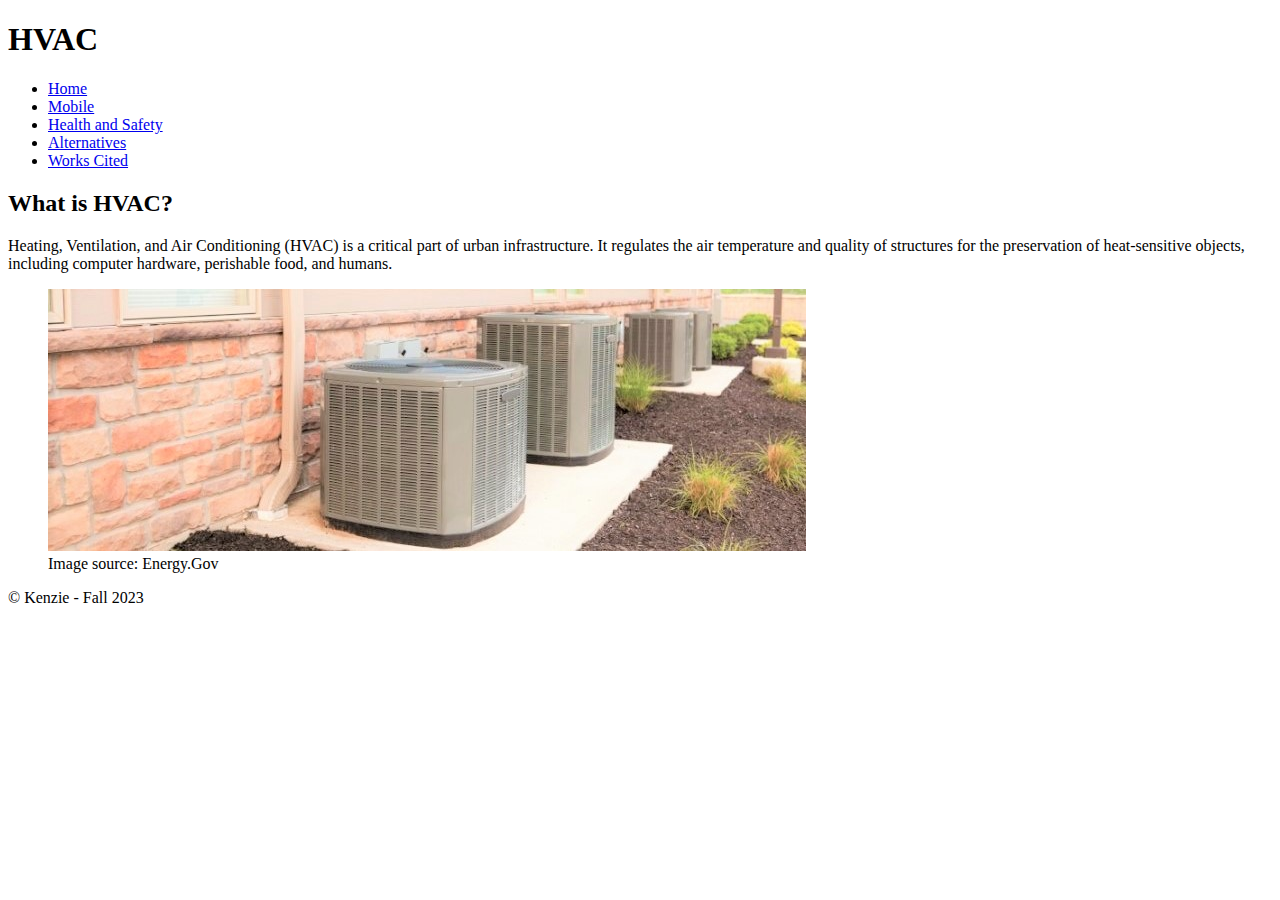
<file: research-site/index.html>
<!DOCTYPE html>
<html lang="en">

<head>
    <meta charset="UTF-8">
    <meta name="viewport" content="width=device-width, initial-scale=1.0">
    <title>HVAC</title>
</head>

<body>
    <header>
        <h1>HVAC</h1>
        <nav>
            <ul>
                <li class="current"><a href="index.html">Home</a></li>
                <li><a href="mobile.html">Mobile</a></li>
               <li><a href="health_and_safety.html">Health and Safety</a></li>
                <li><a href="alternatives.html">Alternatives</a></li>
                <li><a href="works_cited.html">Works Cited</a></li>
            </ul>
        </nav>
    </header>
    <main>
        <section id="intro">
            <h2>What is HVAC?</h2>
            <p>Heating, Ventilation, and Air Conditioning (HVAC) is a critical part of urban infrastructure. It
                regulates the air temperature and quality of structures for the preservation of heat-sensitive objects,
                including computer hardware, perishable food, and humans.</p>
            <figure>
                <img src="images/central-air-conditioner-banner.jpg" alt="Air conditioners outside a home">
                <figcaption>Image source: Energy.Gov</figcaption>
            </figure>
        </section>
    </main>   <footer>
        <p>&copy; Kenzie - Fall 2023</p>
    </footer>
</body>

</html>
</file>
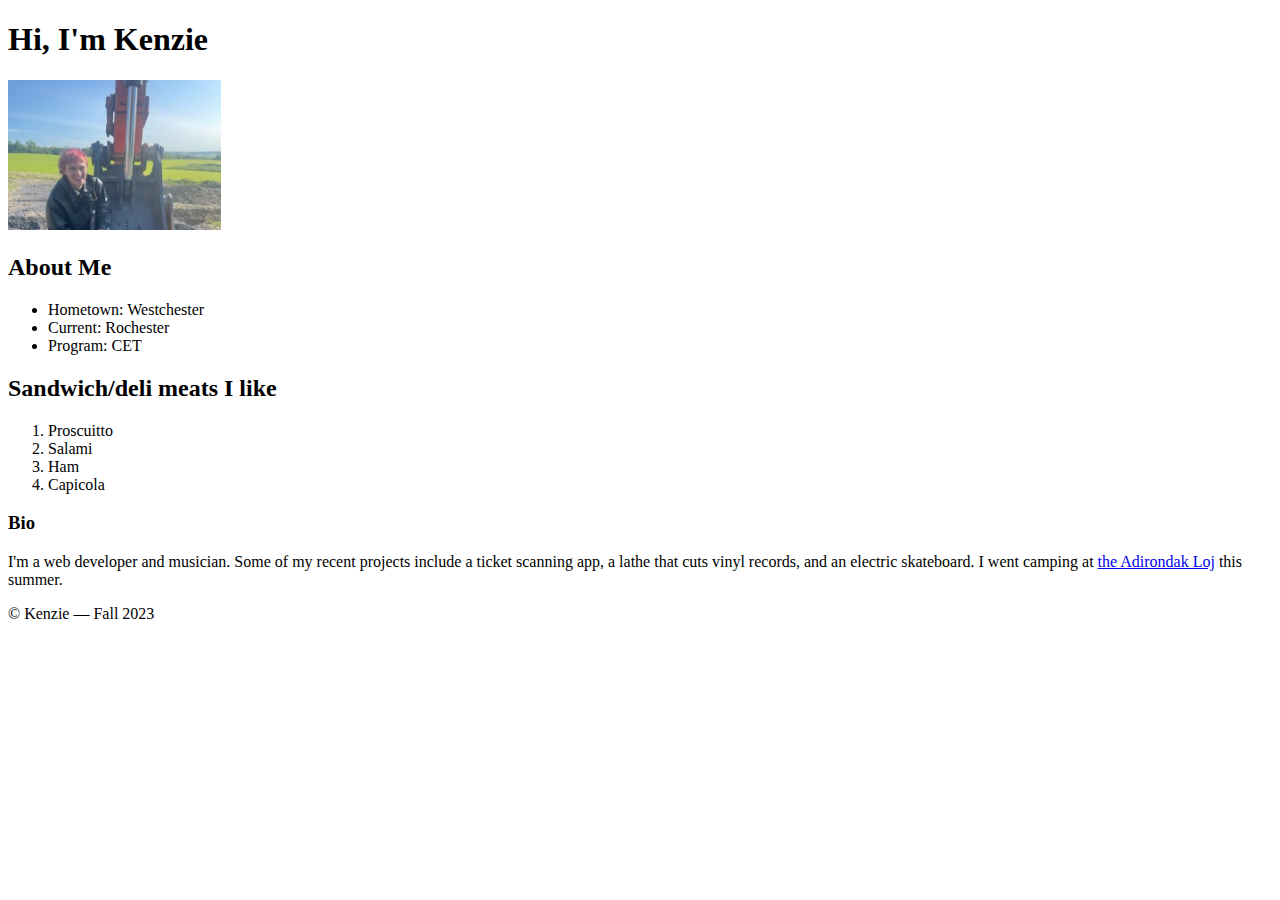
<file: assignments/Homepage Creation/index.html>
<!DOCTYPE html>
<html lang="en">
  <head>
    <meta charset="UTF-8" />
    <title>About Kenzie</title>
    <meta name="viewport" content="width=device-width, initial-scale=1" />
  </head>

  <body>
    <h1>Hi, I'm Kenzie</h1>
    <!-- <img src="https://via.placeholder.com/150" alt="Kenzie" height="150"/> -->
    <img
      src="images/me.jpg"
      alt="Kenzie sitting in a construction vehicle"
      height="150"
    />

    <h2>About Me</h2>
    <ul>
      <li>Hometown: Westchester</li>
      <li>Current: Rochester</li>
      <li>Program: CET</li>
    </ul>
    <h2>Sandwich/deli meats I like</h2>
    <ol>
      <li>Proscuitto</li>
      <li>Salami</li>
      <li>Ham</li>
      <li>Capicola</li>
    </ol>
    <h3>Bio</h3>
    <p>
      I'm a web developer and musician. Some of my recent projects include a
      ticket scanning app, a lathe that cuts vinyl records, and an electric
      skateboard. I went camping at
      <a href="https://en.wikipedia.org/wiki/Adirondak_Loj"
        >the Adirondak Loj</a
      >
      this summer.
    </p>

    <footer>&copy; Kenzie — Fall 2023</footer>
  </body>
</html>
</file>
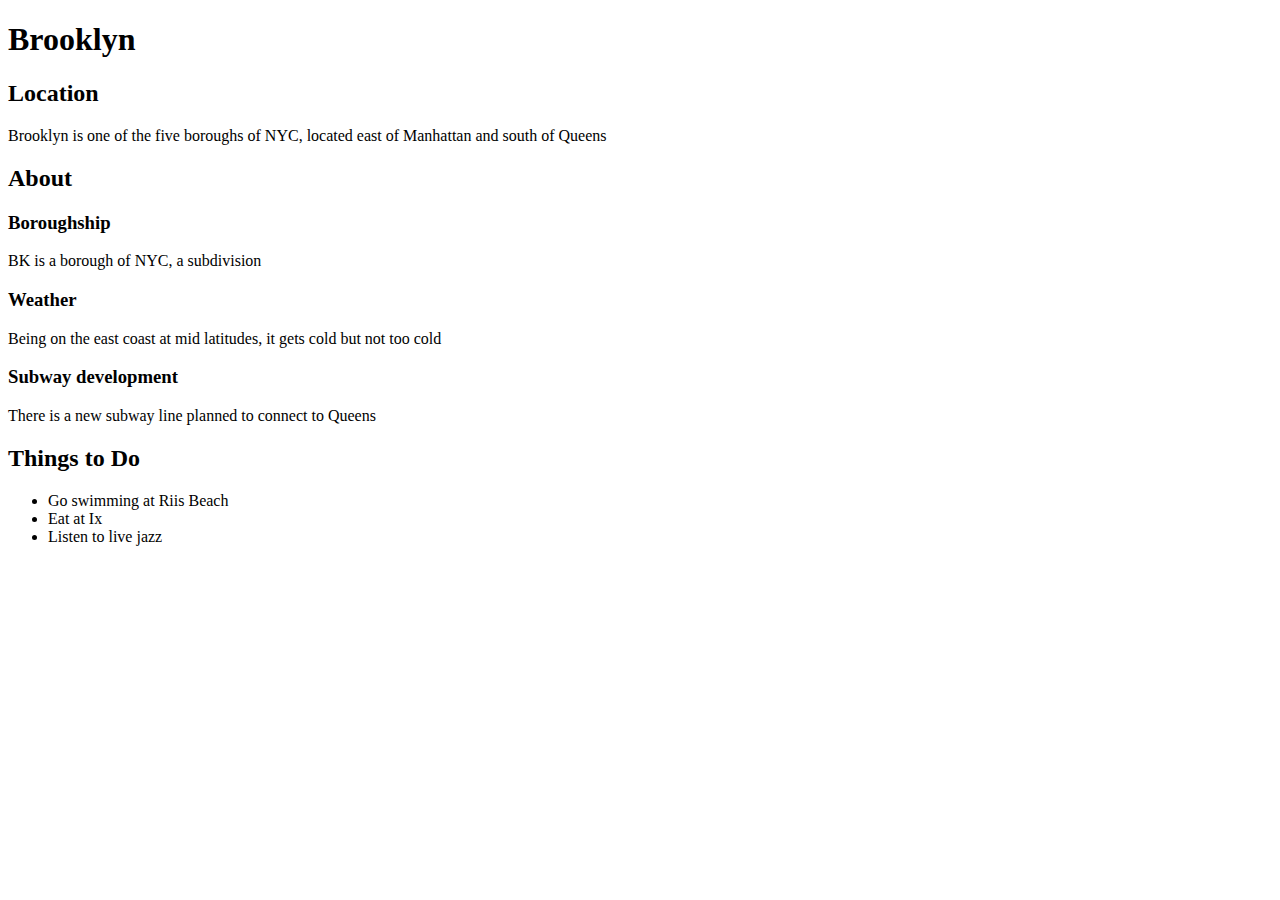
<file: zybook labs/chapter 2/2.10/index.html>
<!-- html page describing Brooklyn, Ny -->
<!DOCTYPE html>
<html lang="en">
  <head>
    <title>Brooklyn, NY</title>
    <meta charset="utf-8" />
  </head>

  <body>
    <h1>Brooklyn</h1>

    <section>
      <h2>Location</h2>
      <p>
        Brooklyn is one of the five boroughs of NYC, located east of Manhattan
        and south of Queens
      </p>
    </section>

    <section>
      <h2>About</h2>
      <section>
        <h3>Boroughship</h3>

        <p>BK is a borough of NYC, a subdivision</p>
      </section>

      <section>
        <h3>Weather</h3>

        <p>
          Being on the east coast at mid latitudes, it gets cold but not too
          cold
        </p>
      </section>
      <section>
        <h3>Subway development</h3>

        <p>There is a new subway line planned to connect to Queens</p>
      </section>
    </section>

    <section>
      <h2>Things to Do</h2>
      <ul>
        <li>Go swimming at Riis Beach</li>
        <li>Eat at Ix</li>
        <li>Listen to live jazz</li>
      </ul>
    </section>
  </body>
</html>
</file>
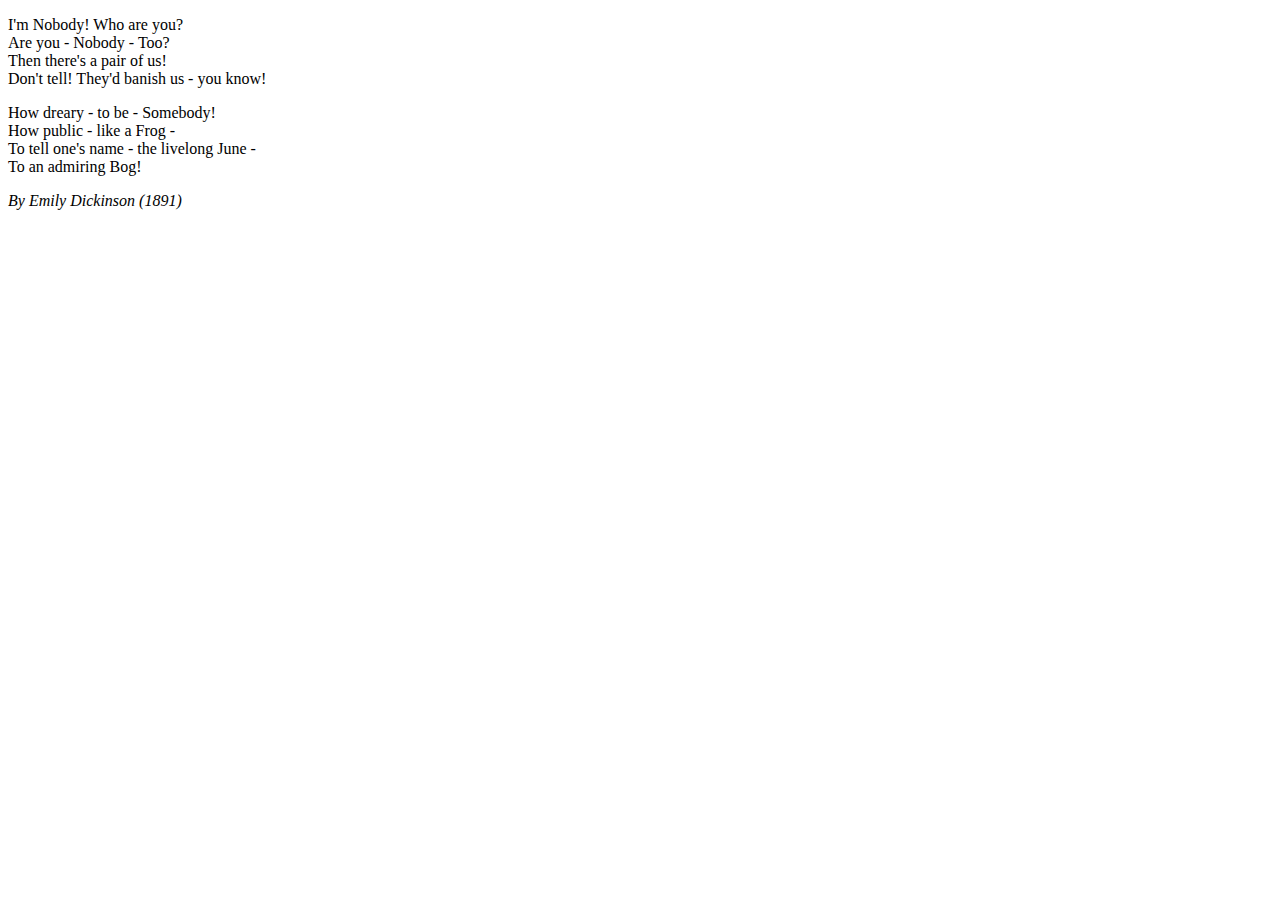
<file: zybook labs/chapter 2/2.11/index.html>
<!DOCTYPE html>
 <html lang="en">
   <head>
     <meta charset="utf-8" />
   </head>
   <body>
     <p>
       I'm Nobody! Who are you?<br>
       Are you - Nobody - Too?<br>
       Then there's a pair of us!<br>
       Don't tell! They'd banish us - you know!
     </p>
     <p>
       How dreary - to be - Somebody!<br>
       How public - like a Frog -<br>
       To tell one's name - the livelong June -<br>
       To an admiring Bog!
     </p>
     <p>
       <cite>By Emily Dickinson (1891)</cite>
     </p>
   </body>
 </html>
</file>
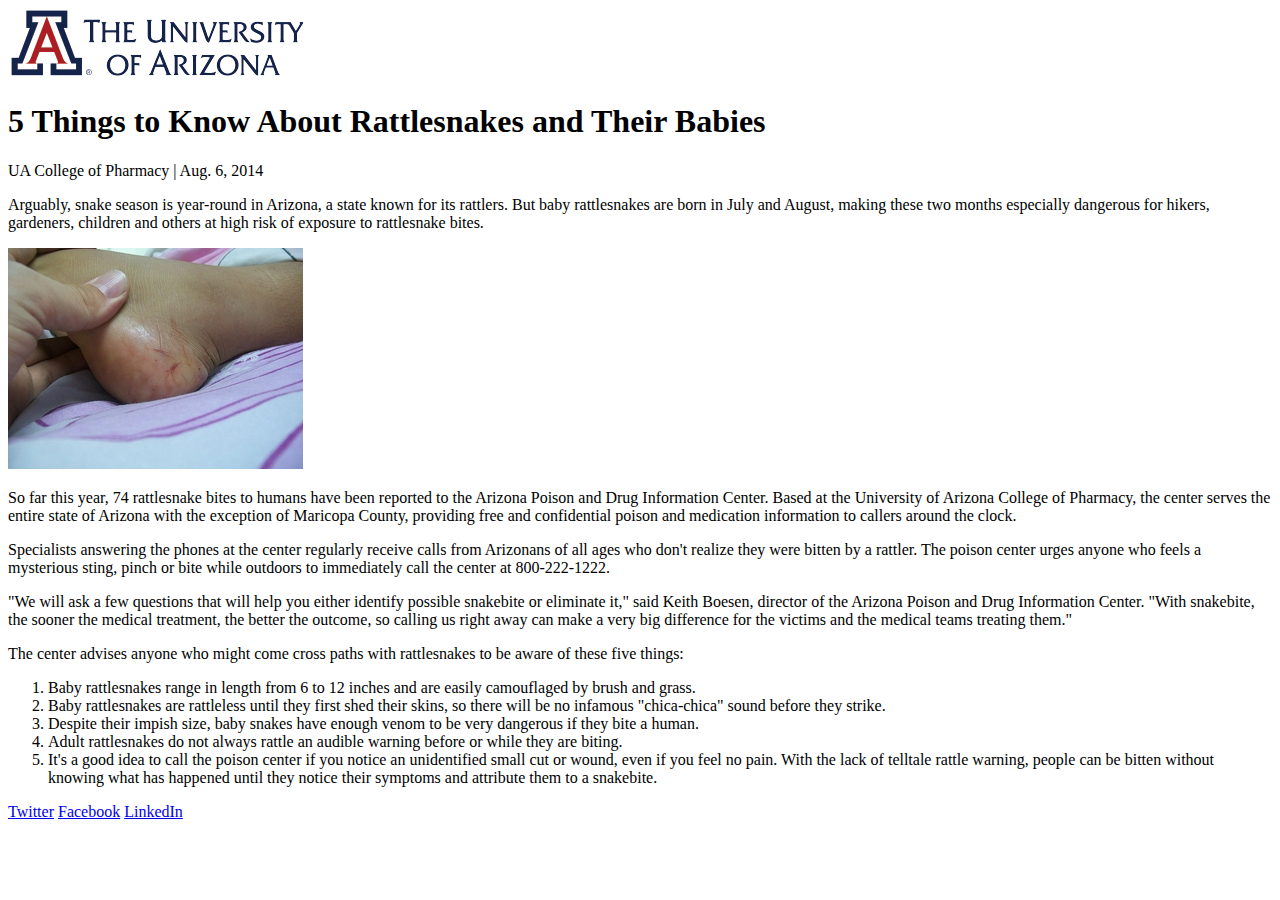
<file: zybook labs/chapter 2/2.12/index.html>
<!DOCTYPE html>
<html lang="en">
  <head>
    <meta charset="UTF-8" />
    <title>5 Things to Know About Rattlesnakes and Their Babies</title>
  </head>
  <body>
    <img src="UniversityLogo.png" alt="Logo of The University of Arizona" />
    <h1>5 Things to Know About Rattlesnakes and Their Babies</h1>
    <p>UA College of Pharmacy | Aug. 6, 2014</p>
    <p>
      Arguably, snake season is year-round in Arizona, a state known for its
      rattlers. But baby rattlesnakes are born in July and August, making these
      two months especially dangerous for hikers, gardeners, children and others
      at high risk of exposure to rattlesnake bites.
    </p>
    <img src="SnakeBite.jpg" alt="Snake bite on side of child's foot" />
    <p>
      So far this year, 74 rattlesnake bites to humans have been reported to the
      Arizona Poison and Drug Information Center. Based at the University of
      Arizona College of Pharmacy, the center serves the entire state of Arizona
      with the exception of Maricopa County, providing free and confidential
      poison and medication information to callers around the clock.
    </p>
    <p>
      Specialists answering the phones at the center regularly receive calls
      from Arizonans of all ages who don't realize they were bitten by a
      rattler. The poison center urges anyone who feels a mysterious sting,
      pinch or bite while outdoors to immediately call the center at
      800-222-1222.
    </p>
    <p>
      "We will ask a few questions that will help you either identify possible
      snakebite or eliminate it," said Keith Boesen, director of the Arizona
      Poison and Drug Information Center. "With snakebite, the sooner the
      medical treatment, the better the outcome, so calling us right away can
      make a very big difference for the victims and the medical teams treating
      them."
    </p>
    <p>
      The center advises anyone who might come cross paths with rattlesnakes to
      be aware of these five things:
    </p>
    <ol>
      <li>
        Baby rattlesnakes range in length from 6 to 12 inches and are easily
        camouflaged by brush and grass.
      </li>
      <li>
        Baby rattlesnakes are rattleless until they first shed their skins, so
        there will be no infamous "chica-chica" sound before they strike.
      </li>
      <li>
        Despite their impish size, baby snakes have enough venom to be very
        dangerous if they bite a human.
      </li>
      <li>
        Adult rattlesnakes do not always rattle an audible warning before or
        while they are biting.
      </li>
      <li>
        It's a good idea to call the poison center if you notice an unidentified
        small cut or wound, even if you feel no pain. With the lack of telltale
        rattle warning, people can be bitten without knowing what has happened
        until they notice their symptoms and attribute them to a snakebite.
      </li>
    </ol>
    <p>
      <a href="https://twitter.com/">Twitter</a>
      <a href="https://www.facebook.com/">Facebook</a>
      <a href="https://www.linkedin.com/">LinkedIn</a>
    </p>
  </body>
</html>
</file>
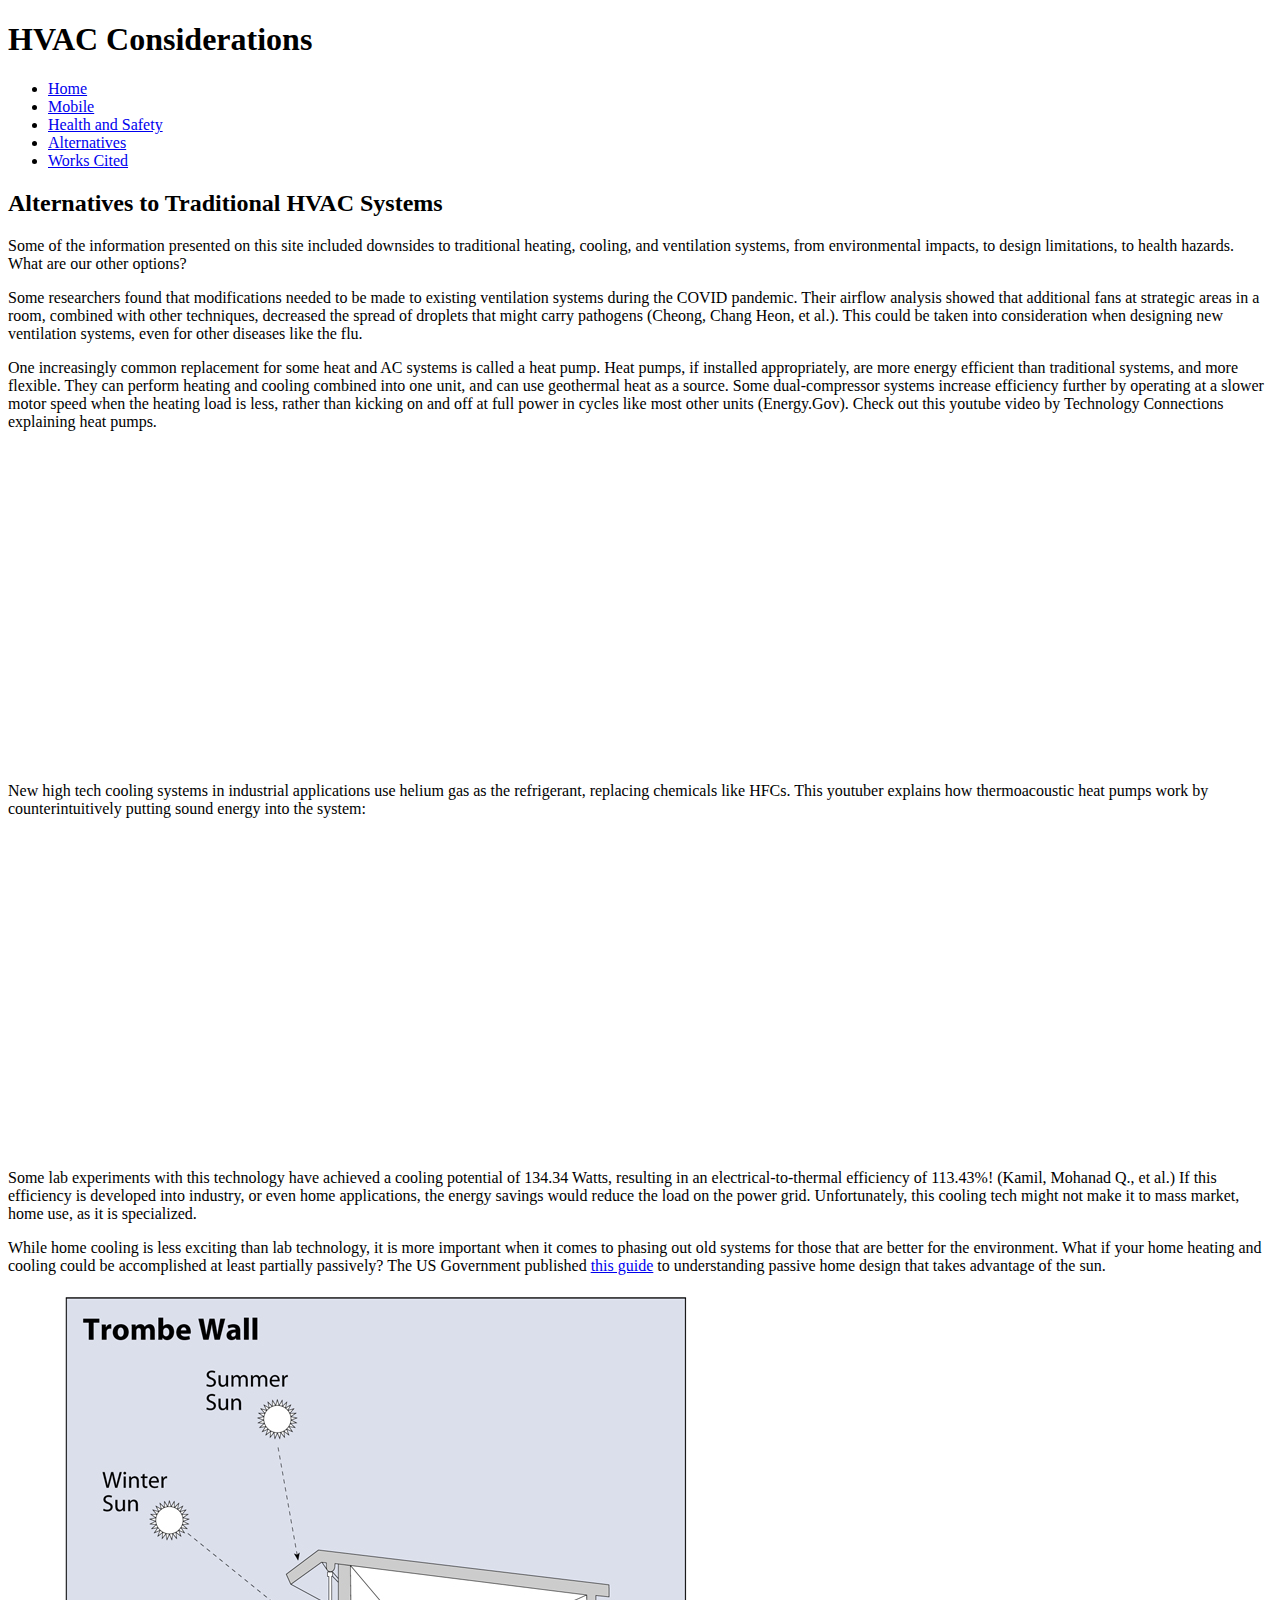
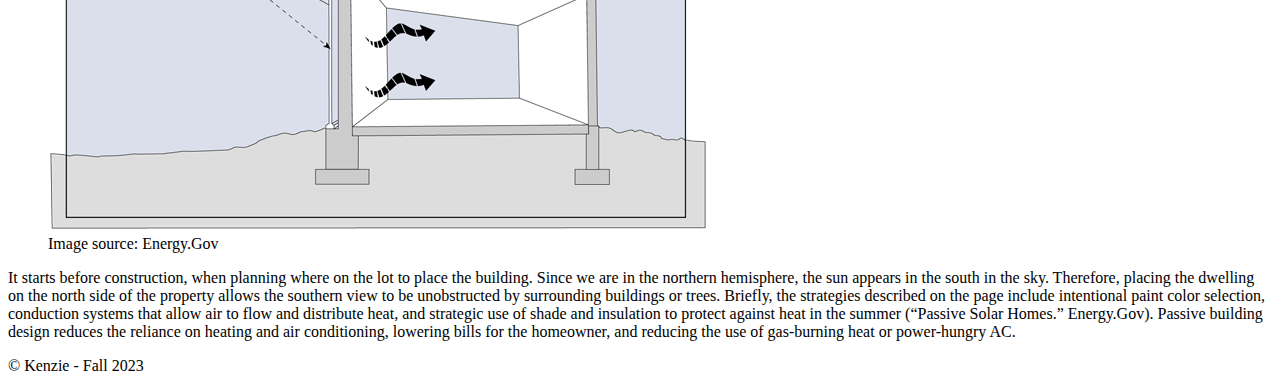
<file: research-site/alternatives.html>
<!DOCTYPE html>
<html lang="en">

<head>
    <meta charset="UTF-8">
    <meta name="viewport" content="width=device-width, initial-scale=1.0">
    <title>Alternatives to Traditional HVAC Systems</title>
</head>

<body>
    <header>
        <h1>HVAC Considerations</h1>
        <nav>
            <ul>
                <li><a href="index.html">Home</a></li>
                <li><a href="mobile.html">Mobile</a></li>
                <li><a href="health_and_safety.html">Health and Safety</a></li>
                <li class="current"><a href="alternatives.html">Alternatives</a></li>
                <li><a href="works_cited.html">Works Cited</a></li>
            </ul>
        </nav>
    </header>
    <main>
        <section id="alternatives-content">
            <h2>Alternatives to Traditional HVAC Systems</h2>
            <p>Some of the information presented on this site included downsides to traditional heating, cooling, and
                ventilation systems, from environmental impacts, to design limitations, to health hazards. What are our
                other options?
            </p>

            <p>Some researchers found that modifications needed to be made to existing ventilation systems during the
                COVID pandemic. Their airflow analysis showed that additional fans at strategic areas in a room,
                combined with other techniques, decreased the spread of droplets that might carry pathogens (Cheong,
                Chang Heon, et al.). This could be taken into consideration when designing new ventilation systems, even
                for other diseases like the flu.
            </p>

            <p>One increasingly common replacement for some heat and AC systems is called a heat pump. Heat pumps, if
                installed appropriately, are more energy efficient than traditional systems, and more flexible. They can
                perform heating and cooling combined into one unit, and can use geothermal heat as a source. Some
                dual-compressor systems increase efficiency further by operating at a slower motor speed when the
                heating load is less, rather than kicking on and off at full power in cycles like most other units
                (Energy.Gov). Check out this youtube video by Technology Connections explaining heat pumps. </p>
            <iframe width="560" height="315" src="https://www.youtube.com/embed/7J52mDjZzto" frameborder="0"
                allowfullscreen></iframe>

            <p>New high tech cooling systems in industrial applications use helium gas as the refrigerant, replacing
                chemicals like HFCs. This youtuber explains how thermoacoustic heat pumps work by counterintuitively
                putting sound energy into the system: </p>
            <iframe width="560" height="315" src="https://www.youtube.com/embed/kkBBkQ8jFRY" frameborder="0"
                allowfullscreen></iframe>
            <p>Some lab experiments with this technology have achieved a cooling potential of 134.34 Watts, resulting in
                an electrical-to-thermal <span>efficiency of 113.43%!</span> (Kamil, Mohanad Q., et al.) If this
                efficiency is
                developed into industry, or even home applications, the energy savings would reduce the load on the
                power grid. Unfortunately, this cooling tech might not make it to mass market, home use, as it is
                specialized.
            </p>

            <p>While home cooling is less exciting than lab technology, it is more important when it comes to phasing
                out old systems for those that are better for the environment. What if your home heating and cooling
                could be accomplished at least partially passively? The US Government published <a
                    href='https://www.energy.gov/energysaver/passive-solar-homes'>this guide</a> to understanding
                passive home design that takes advantage of the sun. </p>

            <figure>
                <img src="images/trombe_wall.jpg"
                    alt="Passive home construction diagram showing the summer and winter sun angles and how they hit the building.">
                <figcaption>Image source: Energy.Gov</figcaption>
            </figure>

            <p>It starts before construction, when planning where on the lot to place the building. Since we are in the
                northern hemisphere, the sun appears in the south in the sky. Therefore, placing the dwelling on the
                north side of the property allows the southern view to be unobstructed by surrounding buildings or
                trees. Briefly, the strategies described on the page include intentional paint color selection,
                conduction systems that allow air to flow and distribute heat, and strategic use of shade and insulation
                to protect against heat in the summer (“Passive Solar Homes.” Energy.Gov). Passive building design
                reduces the reliance on heating and air conditioning, lowering bills for the homeowner, and reducing the
                use of gas-burning heat or power-hungry AC.</p>

        </section>
    </main>
    <footer>
        <p>&copy; Kenzie - Fall 2023</p>
    </footer>
</body>

</html>
</file>
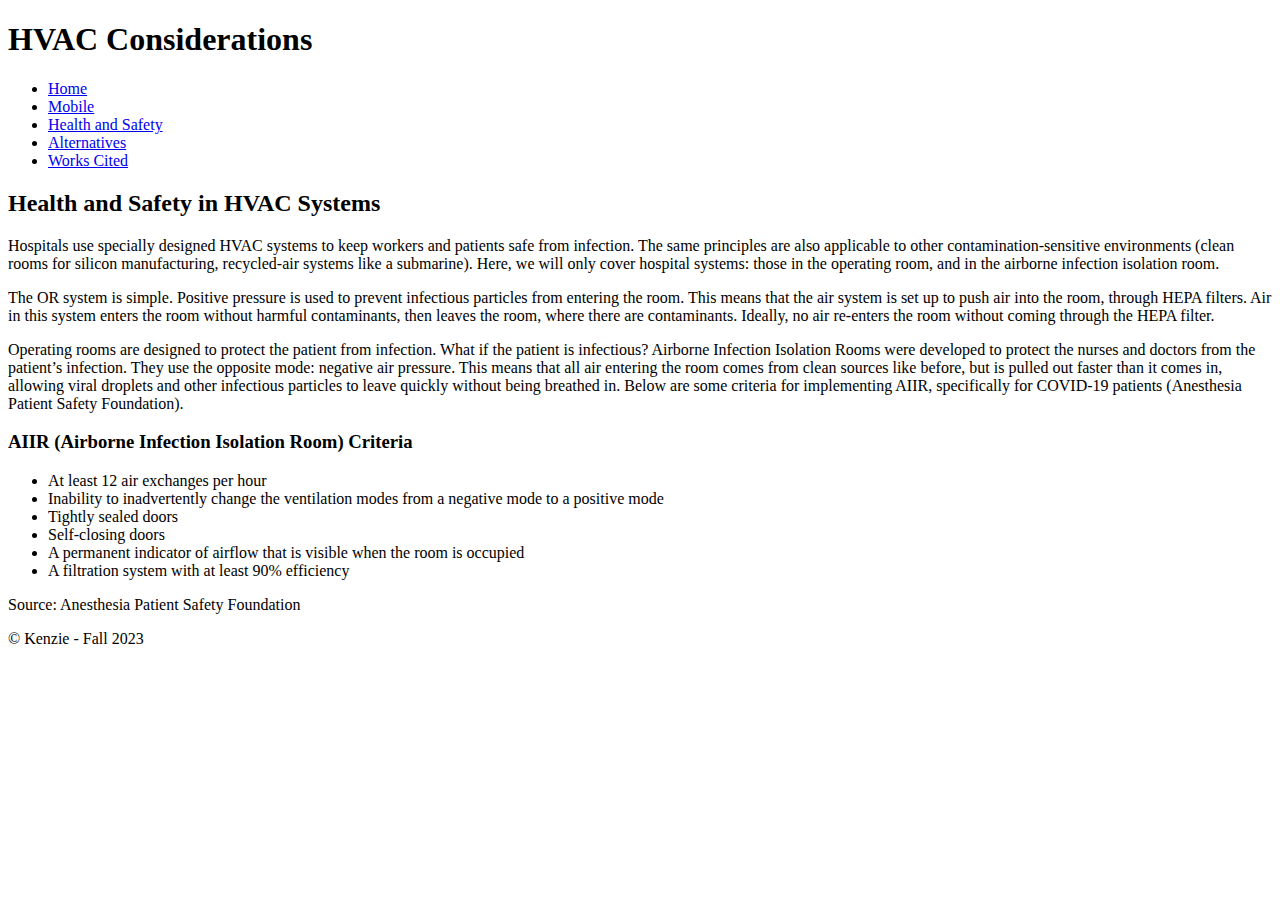
<file: research-site/health_and_safety.html>
<!DOCTYPE html>
<html lang="en">

<head>
    <meta charset="UTF-8">
    <meta name="viewport" content="width=device-width, initial-scale=1.0">
    <title>Health and Safety in HVAC Systems</title>
</head>

<body>
    <header>
        <h1>HVAC Considerations</h1>
        <nav>
            
            <ul>
                <li><a href="index.html">Home</a></li>
                <li><a href="mobile.html">Mobile</a></li>
               <li  class="current"><a href="health_and_safety.html">Health and Safety</a></li>
                <li><a href="alternatives.html">Alternatives</a></li>
                <li><a href="works_cited.html">Works Cited</a></li>
            </ul>
        </nav>
    </header>
    <main>
        <section id="health-and-safety-content">
            <h2>Health and Safety in HVAC Systems</h2>
            <p>Hospitals use specially designed HVAC systems to keep workers and patients safe from infection. The same
                principles are also applicable to other contamination-sensitive environments (clean rooms for silicon
                manufacturing, recycled-air systems like a submarine). Here, we will only cover hospital systems: those
                in the operating room, and in the airborne infection isolation room.
            </p>
            <p>The OR system is simple. Positive pressure is used to prevent infectious particles from entering the
                room. This means that the air system is set up to push air into the room, through HEPA filters. Air in
                this system enters the room without harmful contaminants, then leaves the room, where there are
                contaminants. Ideally, no air re-enters the room without coming through the HEPA filter.
            </p>
            <p>Operating rooms are designed to protect the patient from infection. What if the patient is infectious?
                Airborne Infection Isolation Rooms were developed to protect the nurses and doctors from the patient’s
                infection. They use the opposite mode: negative air pressure. This means that all air entering the room
                comes from clean sources like before, but is pulled out faster than it comes in, allowing viral droplets
                and other infectious particles to leave quickly without being breathed in. Below are some criteria for
                implementing AIIR, specifically for COVID-19 patients (Anesthesia Patient Safety Foundation).
            </p>
            <h3>AIIR (Airborne Infection Isolation Room) Criteria</h3>
            <ul>
                <li>At least 12 air exchanges per hour</li>
                <li>Inability to inadvertently change the ventilation modes from a negative mode to a positive mode</li>
                <li>Tightly sealed doors</li>
                <li>Self-closing doors</li>
                <li>A permanent indicator of airflow that is visible when the room is occupied</li>
                <li>A filtration system with at least 90% efficiency</li>
            </ul>
            <p>Source: Anesthesia Patient Safety Foundation</p>
        </section>
    </main>   <footer>
        <p>&copy; Kenzie - Fall 2023</p>
    </footer>
</body>

</html>
</file>
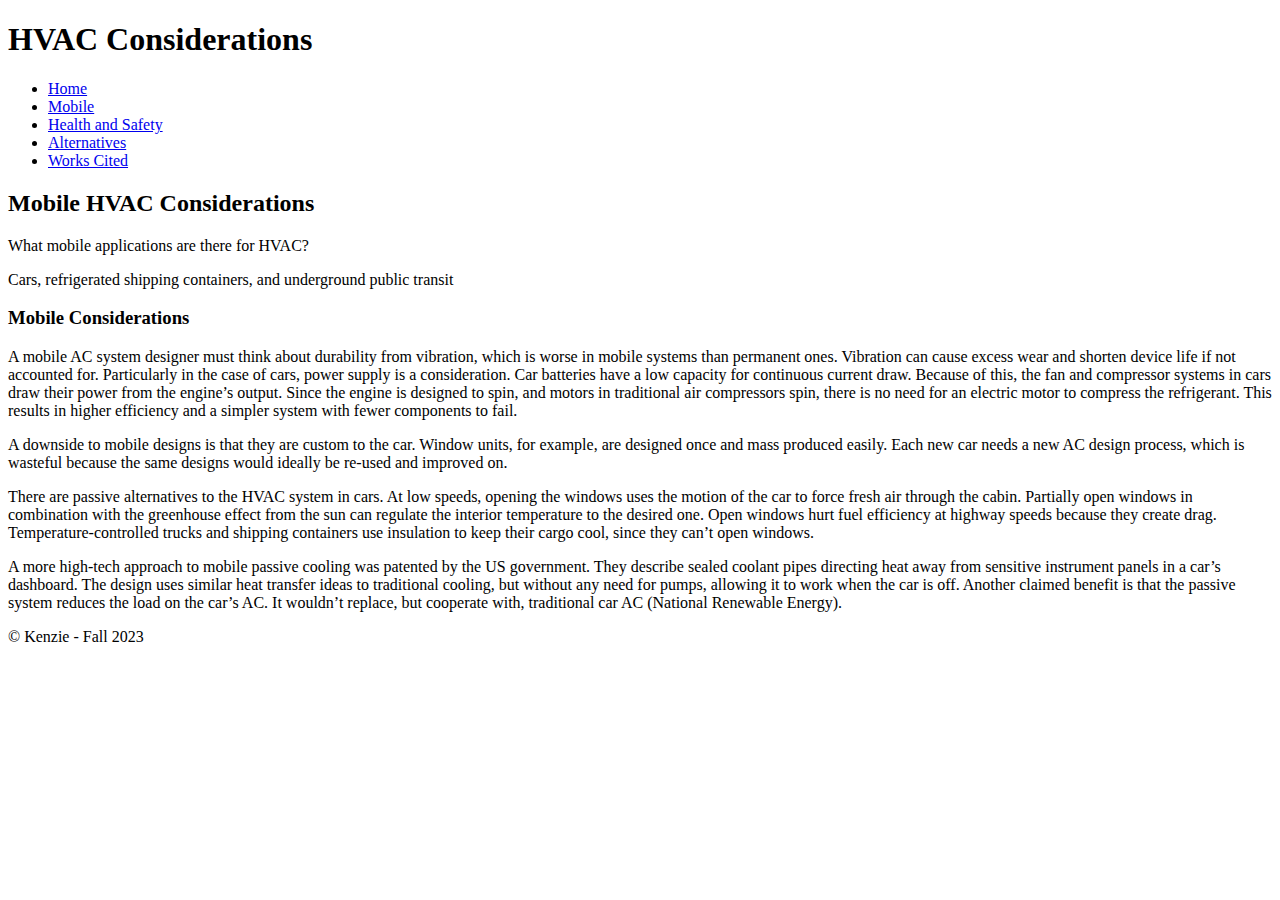
<file: research-site/mobile.html>
<!DOCTYPE html>
<html lang="en">

<head>
    <meta charset="UTF-8">
    <meta name="viewport" content="width=device-width, initial-scale=1.0">
    <title>Mobile HVAC Considerations</title>
</head>

<body>
    <header>
        <h1>HVAC Considerations</h1>
        <nav>
            <ul>
                <li><a href="index.html">Home</a></li>
                <li class="current"><a href="mobile.html">Mobile</a></li>
                <li><a href="health_and_safety.html">Health and Safety</a></li>
                <li><a href="alternatives.html">Alternatives</a></li>
                <li><a href="works_cited.html">Works Cited</a></li>
            </ul>
        </nav>
    </header>
    <main>
        <section id="mobile-content">
            <h2>Mobile HVAC Considerations</h2>
            <p>What mobile applications are there for HVAC?</p>
            <p>Cars, refrigerated shipping containers, and underground public transit</p>

            <h3>Mobile Considerations</h3>
            <p>A mobile AC system designer must think about durability from vibration, which is worse in mobile systems
                than permanent ones. Vibration can cause excess wear and shorten device life if not accounted for.
                Particularly in the case of cars, power supply is a consideration. Car batteries have a low capacity for
                continuous current draw. Because of this, the fan and compressor systems in cars draw their power from
                the engine’s output. Since the engine is designed to spin, and motors in traditional air compressors
                spin, there is no need for an electric motor to compress the refrigerant. This results in higher
                efficiency and a simpler system with fewer components to fail.
            </p>
            <p>A downside to mobile designs is that they are custom to the car. Window units, for example, are designed
                once and mass produced easily. Each new car needs a new AC design process, which is wasteful because the
                same designs would ideally be re-used and improved on.
            </p>
            <p>
                There are passive alternatives to the HVAC system in cars. At low speeds, opening the windows uses the
                motion of the car to force fresh air through the cabin. Partially open windows in combination with the
                greenhouse effect from the sun can regulate the interior temperature to the desired one. Open windows
                hurt fuel efficiency at highway speeds because they create drag. Temperature-controlled trucks and
                shipping containers use insulation to keep their cargo cool, since they can’t open windows.
            </p>
            <p>
                A more high-tech approach to mobile passive cooling was patented by the US government. They describe
                sealed coolant pipes directing heat away from sensitive instrument panels in a car’s dashboard. The
                design uses similar heat transfer ideas to traditional cooling, but without any need for pumps, allowing
                it to work when the car is off. Another claimed benefit is that the passive system reduces the load on
                the car’s AC. It wouldn’t replace, but cooperate with, traditional car AC (National Renewable Energy).
            </p>
        </section>
    </main>
    <footer>
        <p>&copy; Kenzie - Fall 2023</p>
    </footer>
</body>

</html>
</file>
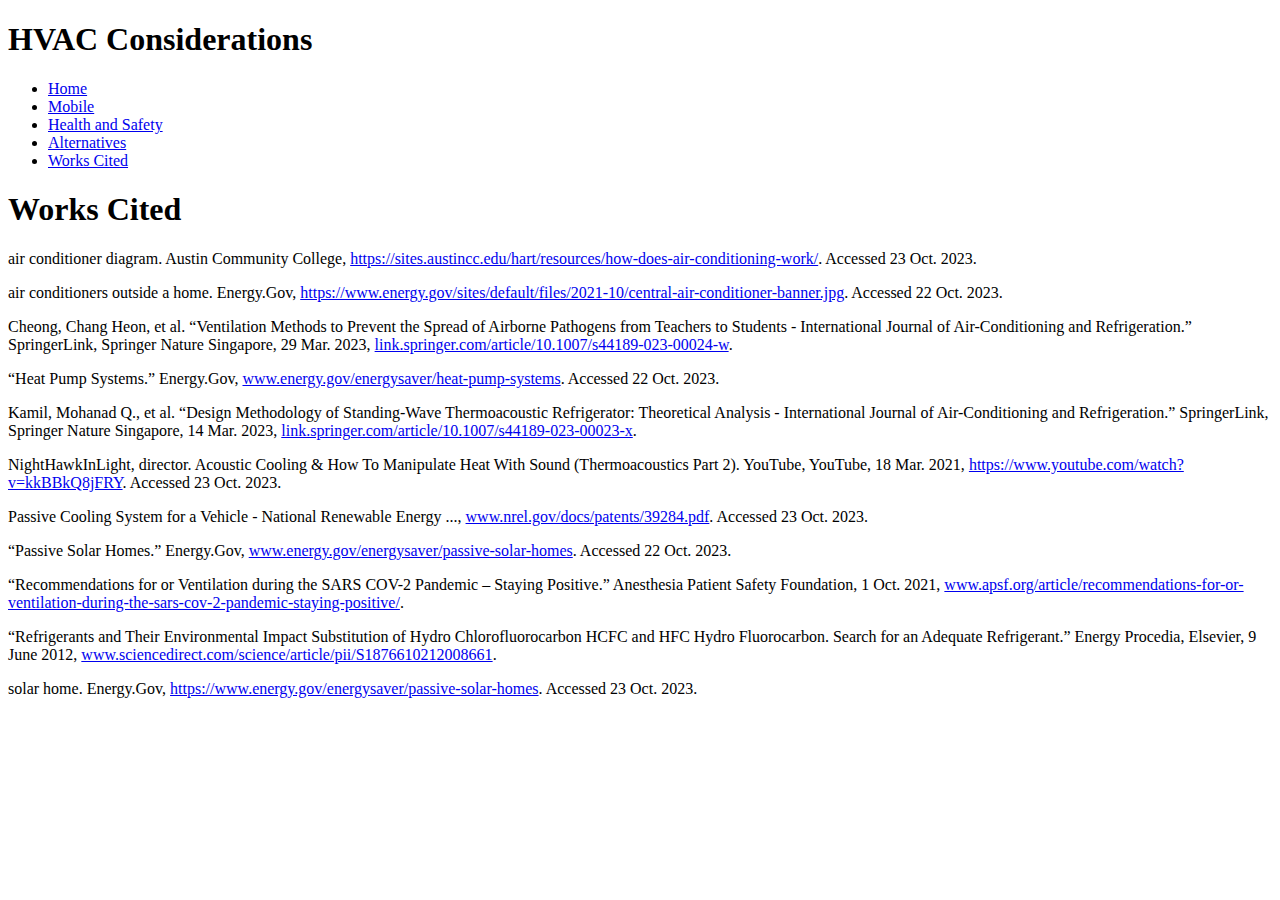
<file: research-site/works_cited.html>
<!DOCTYPE html>
<html lang="en">

<head>
    <meta charset="UTF-8">
    <meta name="viewport" content="width=device-width, initial-scale=1.0">
    <title>Works Cited</title>
</head>

<body>
    <header>
        <h1>HVAC Considerations</h1>
        <nav>

            <ul>
                <li><a href="index.html">Home</a></li>
                <li><a href="mobile.html">Mobile</a></li>
                <li><a href="health_and_safety.html">Health and Safety</a></li>
                <li><a href="alternatives.html">Alternatives</a></li>
                <li class="current"><a href="works_cited.html">Works Cited</a></li>
            </ul>
        </nav>
    </header>
    <h1>Works Cited</h1>

    <p>air conditioner diagram. Austin Community College, <a
            href="https://sites.austincc.edu/hart/resources/how-does-air-conditioning-work/"
            target="_blank">https://sites.austincc.edu/hart/resources/how-does-air-conditioning-work/</a>. Accessed 23
        Oct. 2023.</p>

    <p>air conditioners outside a home. Energy.Gov, <a
            href="https://www.energy.gov/sites/default/files/2021-10/central-air-conditioner-banner.jpg"
            target="_blank">https://www.energy.gov/sites/default/files/2021-10/central-air-conditioner-banner.jpg</a>.
        Accessed 22 Oct. 2023.</p>

    <p>Cheong, Chang Heon, et al. “Ventilation Methods to Prevent the Spread of Airborne Pathogens from Teachers to
        Students - International Journal of Air-Conditioning and Refrigeration.” SpringerLink, Springer Nature
        Singapore, 29 Mar. 2023, <a href="https://link.springer.com/article/10.1007/s44189-023-00024-w"
            target="_blank">link.springer.com/article/10.1007/s44189-023-00024-w</a>.</p>

    <p>“Heat Pump Systems.” Energy.Gov, <a href="https://www.energy.gov/energysaver/heat-pump-systems"
            target="_blank">www.energy.gov/energysaver/heat-pump-systems</a>. Accessed 22 Oct. 2023.</p>

    <p>Kamil, Mohanad Q., et al. “Design Methodology of Standing-Wave Thermoacoustic Refrigerator: Theoretical Analysis
        - International Journal of Air-Conditioning and Refrigeration.” SpringerLink, Springer Nature Singapore, 14 Mar.
        2023, <a href="https://link.springer.com/article/10.1007/s44189-023-00023-x"
            target="_blank">link.springer.com/article/10.1007/s44189-023-00023-x</a>.</p>

    <p>NightHawkInLight, director. Acoustic Cooling & How To Manipulate Heat With Sound (Thermoacoustics Part 2).
        YouTube, YouTube, 18 Mar. 2021, <a href="https://www.youtube.com/watch?v=kkBBkQ8jFRY"
            target="_blank">https://www.youtube.com/watch?v=kkBBkQ8jFRY</a>. Accessed 23 Oct. 2023.</p>

    <p>Passive Cooling System for a Vehicle - National Renewable Energy ..., <a
            href="www.nrel.gov/docs/patents/39284.pdf" target="_blank">www.nrel.gov/docs/patents/39284.pdf</a>. Accessed
        23 Oct. 2023.</p>

    <p>“Passive Solar Homes.” Energy.Gov, <a href="www.energy.gov/energysaver/passive-solar-homes"
            target="_blank">www.energy.gov/energysaver/passive-solar-homes</a>. Accessed 22 Oct. 2023.</p>

    <p>“Recommendations for or Ventilation during the SARS COV-2 Pandemic – Staying Positive.” Anesthesia Patient Safety
        Foundation, 1 Oct. 2021, <a
            href="www.apsf.org/article/recommendations-for-or-ventilation-during-the-sars-cov-2-pandemic-staying-positive/"
            target="_blank">www.apsf.org/article/recommendations-for-or-ventilation-during-the-sars-cov-2-pandemic-staying-positive/</a>.
    </p>

    <p>“Refrigerants and Their Environmental Impact Substitution of Hydro Chlorofluorocarbon HCFC and HFC Hydro
        Fluorocarbon. Search for an Adequate Refrigerant.” Energy Procedia, Elsevier, 9 June 2012, <a
            href="www.sciencedirect.com/science/article/pii/S1876610212008661"
            target="_blank">www.sciencedirect.com/science/article/pii/S1876610212008661</a>.</p>

    <p>solar home. Energy.Gov, <a href="https://www.energy.gov/energysaver/passive-solar-homes"
            target="_blank">https://www.energy.gov/energysaver/passive-solar-homes</a>. Accessed 23 Oct. 2023.</p>
</body>

</html>
</file>
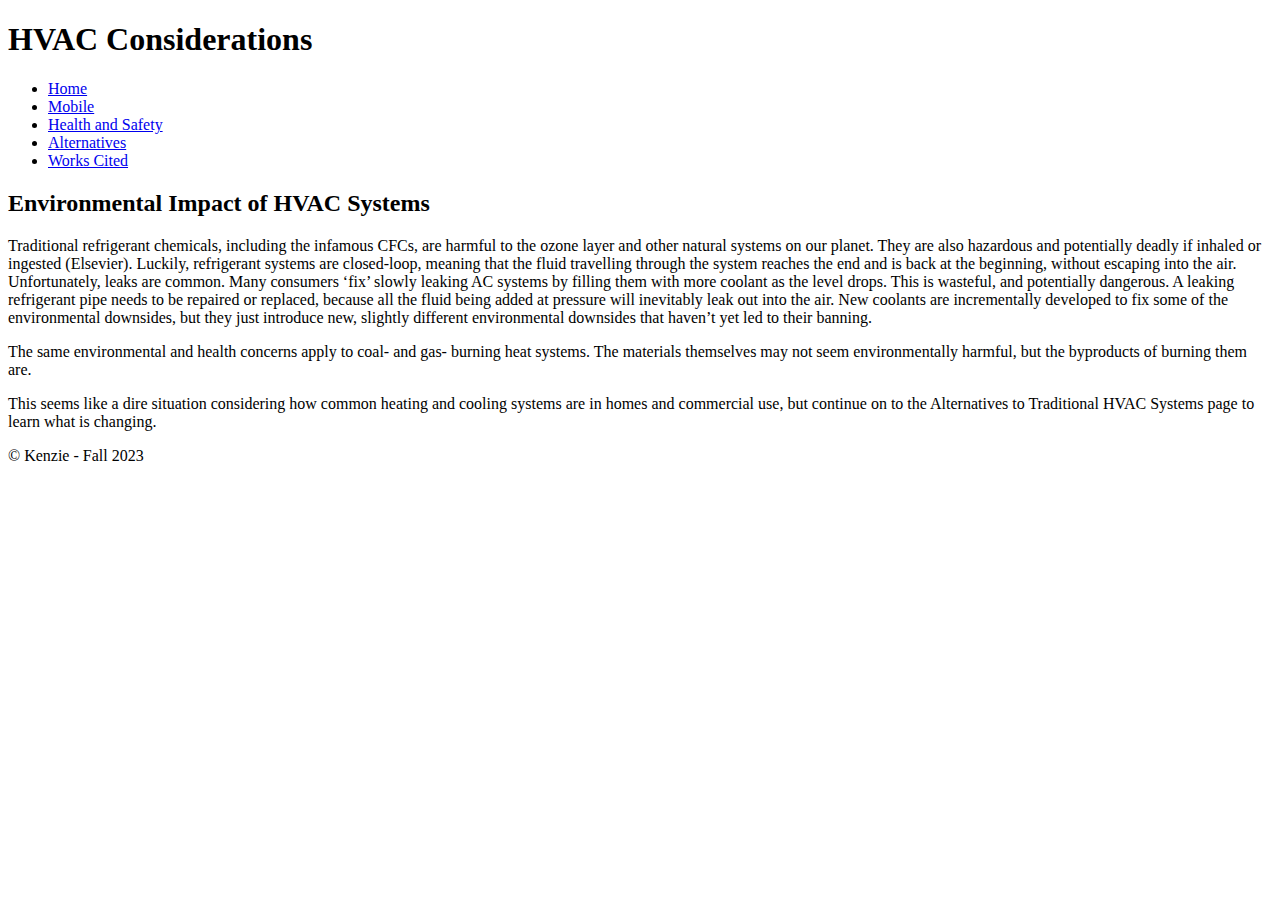
<file: research-site/old/environmental_impact.html>
<!DOCTYPE html>
<html lang="en">

<head>
    <meta charset="UTF-8">
    <meta name="viewport" content="width=device-width, initial-scale=1.0">
    <title>Environmental Impact of HVAC Systems</title>
</head>

<body>
    <header>
        <h1>HVAC Considerations</h1>
        <nav>
            
            <ul>
                <li><a href="index.html">Home</a></li>
                <li><a href="mobile.html">Mobile</a></li>
                <li><a href="health_and_safety.html">Health and Safety</a></li>
                <li><a href="alternatives.html">Alternatives</a></li>
                <li><a href="works_cited.html">Works Cited</a></li>
            </ul>
        </nav>
    </header>
    <main>
        <section id="environmental-impact-content">
            <h2>Environmental Impact of HVAC Systems</h2>
            <p>Traditional refrigerant chemicals, including the infamous CFCs, are harmful to the ozone layer and other
                natural systems on our planet. They are also hazardous and potentially deadly if inhaled or ingested
                (Elsevier). Luckily, refrigerant systems are closed-loop, meaning that the fluid travelling through the
                system reaches the end and is back at the beginning, without escaping into the air. Unfortunately, leaks
                are common. Many consumers ‘fix’ slowly leaking AC systems by filling them with more coolant as the
                level drops. This is wasteful, and potentially dangerous. A leaking refrigerant pipe needs to be
                repaired or replaced, because all the fluid being added at pressure will inevitably leak out into the
                air. New coolants are incrementally developed to fix some of the environmental downsides, but they just
                introduce new, slightly different environmental downsides that haven’t yet led to their banning.</p>

            <p>The same environmental and health concerns apply to coal- and gas- burning heat systems. The materials
                themselves may not seem environmentally harmful, but the byproducts of burning them are.</p>

            <p>This seems like a dire situation considering how common heating and cooling systems are in homes and
                commercial use, but continue on to the Alternatives to Traditional HVAC Systems page to learn what is
                changing.
            </p>
        </section>
    </main>   <footer>
        <p>&copy; Kenzie - Fall 2023</p>
    </footer>
</body>

</html>
</file>
